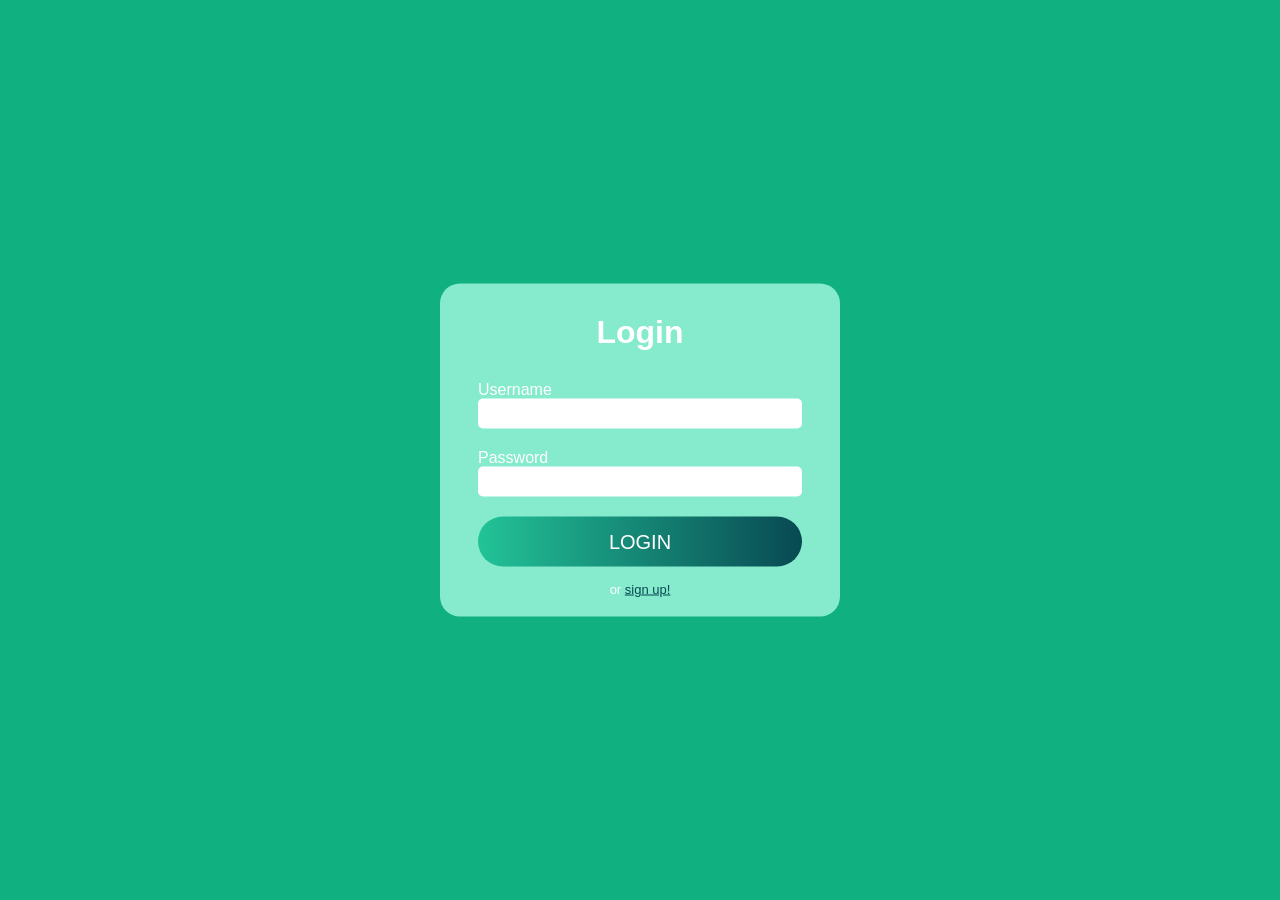
<file: index.html>
<!DOCTYPE html>
<html>
    <head>
        <title>Login</title>
        <meta charset="utf-8">
        <link rel="stylesheet" type="text/css" href="css/login.css">
    </head>
    <body>
        <section id="container-form">
            <div id="form">
                <div class="titulo">
                    <h2>Login</h2>
                </div>
                <div class="email">
                    <span class="txt1">
                        Username
                     </span>
                </div>
                <div class="input_wrap">
                    <input id="email" type="text" name="email">
                </div>
                <div class="password">
                    <span class="txt1">
                        Password
                     </span>
                </div>
                <div class="input_wrap">
                    <input id="password" type="password" name="password">
                </div>
                <button id="login_button">Login</button>
                <div id="signup_option">or <a href="signup.html" class="sign_up">sign up!</a></div>
            </div>
        </section>
        <script src="js/lib/jquery.js" type="text/javascript"></script>
        <script src="js/index.js" type="text/javascript"></script>
        <script src="js/js.js" type="text/javascript" ></script>
    </body>
</html>
</file>
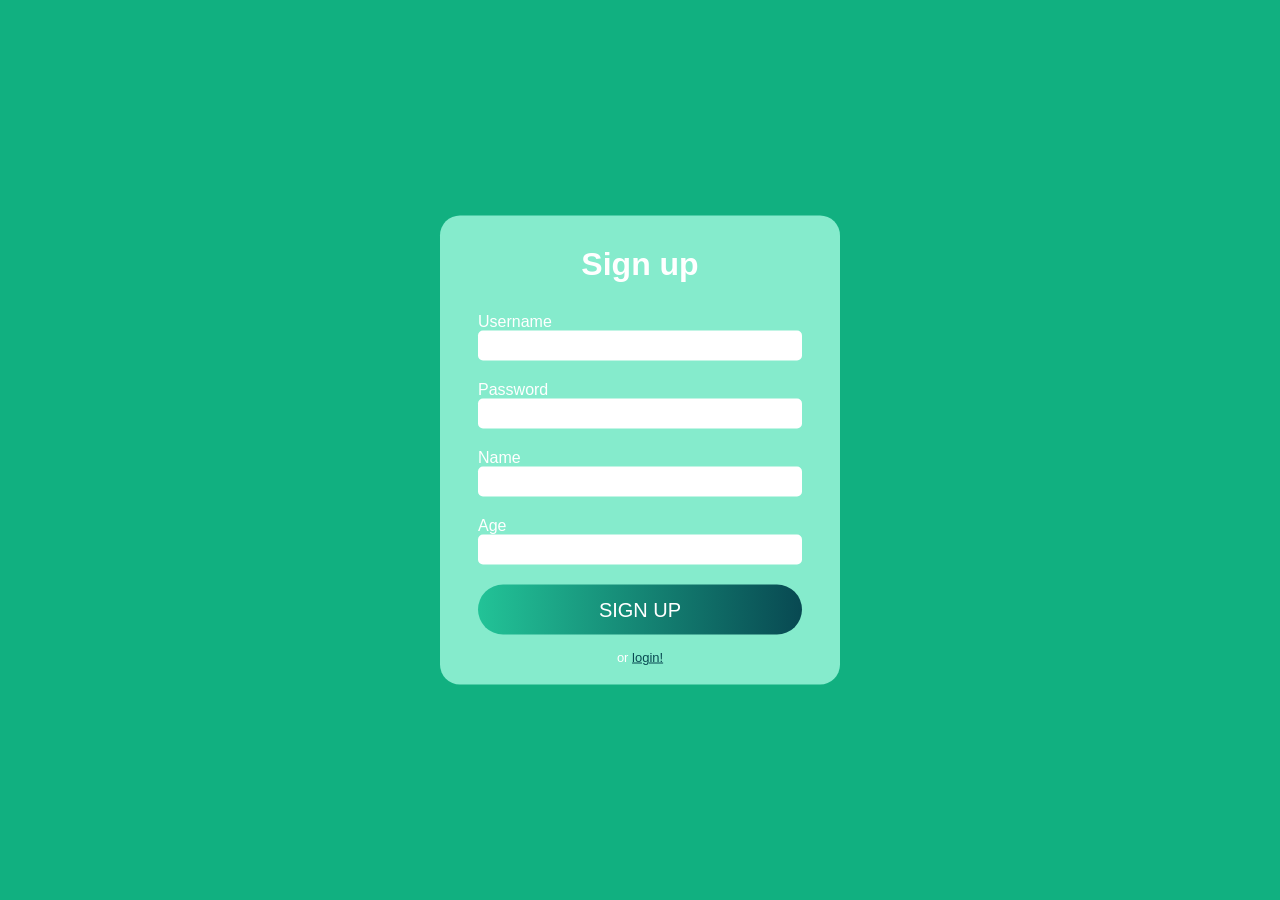
<file: signup.html>
<!DOCTYPE html>
<html>
<head>
  <title>Sign Up</title>
  <meta charset="utf-8">
  <link rel="stylesheet" type="text/css" href="css/login.css">
</head>
<body>
  <section id="container-form">
    <div id="form">
      <div class="titulo">
        <h2>Sign up</h2>
      </div>
       <div class="email">
          <span class="txt1">
            Username
          </span>
      </div>
      <div class="input_wrap">
        <input id="email" type="text" name="email" >
      </div>
      <div class="password">
        <span class="txt1">
          Password
        </span>
       </div>
      <div class="input_wrap">
        <input id="password" type="password" name="password" >
      </div>
      <div class="password">
        <span class="txt1">
          Name
        </span>
      </div>
      <div class="input_wrap">
        <input id="name" type="text" name="name" >
      </div>
      <div class="password">
        <span class="txt1">
          Age
        </span>
      </div>
      <div class="input_wrap">
        <input id="age" type="number" name="age" >
      </div>
      <button id="signup_button">Sign up</button>
      <div id="signup_option">or <a href="index.html" class="sign_up">login!</a></div>
    </div>
  </section>
  <script type="text/javascript" src="js/lib/jquery.js" ></script>
  <script type="text/javascript" src="js/js.js"></script>
  <script type="text/javascript" src="js/signup.js"></script>
</body>
</html>
</file>
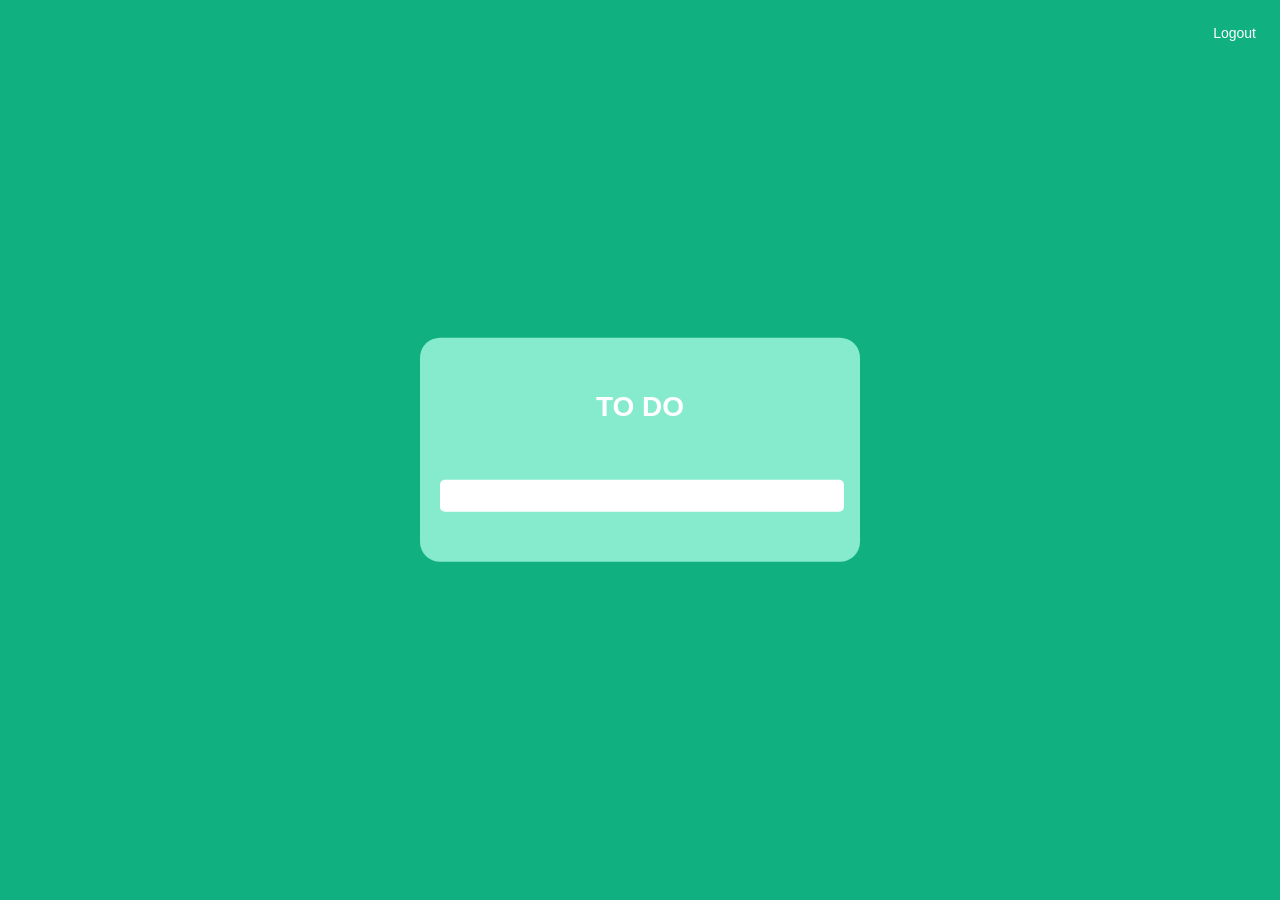
<file: todo.html>
<!DOCTYPE html>
<html>
<head>
  <title>TODO</title>
  <link rel="stylesheet" type="text/css" href="css/todo.css">
</head>
<body>
  <ul class="navbar">
    <li class="navbar-elem"><a>Logout</a></li>
  </ul>
  <div class="container">
    <h2>TO DO</h2>
    <div class="list">
      <ul id="todo-list">
      </ul>
      <input id="newitem" type="text" name="newitem">
    </div>
  </div>
  <script type="text/javascript" src="js/lib/jquery.js" ></script>
  <script type="text/javascript" src="js/todo.js"></script>
</body>
</html>
</file>
<file: css/login.css>
* {
  margin: 0;
  padding: 0;
  box-sizing: border-box;
}

body {
  font-family: 'Candal', sans-serif;
  background: #11B080;
  color: #333333;
}

div {
  display: block;
}

h2 {
  padding: 10px;
  font-family: 'Candal', sans-serif;
  font-size: 2em;
  text-align: center;

}

#container-home {
  width: 800px;
  min-height: 300px;
  background: #ffffff;
  margin: auto;
  padding: 40px 50px;
}

#container-form {
  color: white;
  position: absolute;
  top:50%;
  left: 50%;
  padding: 20px;
  width: 400px;
  transform: translate(-50%,-50%);
  background: #85EBCC;
  border-radius: 20px;
  display: flex;
  flex-direction: column;
  align-items: center;
}
#form {
  width: 90%;
}

.input_wrap {
  width: 100%;
  border: none;
  border-radius: 5px;
  height: 30px;
  font-family: 'Candal', sans-serif;
  font-size: 14px;
  color: #4F545F;
  margin-bottom: 10px;
}

.input_wrap_sel {
    border-bottom: 2px solid #333333;
}

.password{
  margin-top: 20px;
  margin-bottom: 0px;
}

.titulo{
  width: 100%;
  left: 100px;
  margin-bottom: 20px;
}



input::placeholder {
  color: #adadad;
}

input:focus::placeholder {
  color: transparent;
}

input {
  width: 100%;
  border: none;
  border-radius: 5px;

  height: 30px;
  font-family: 'Candal', sans-serif;
  font-size: 14px;
  color: #4F545F;
}

#container-button {
  width: 300px;
}

button {
  font-size: 20px;
  color: #ffffff;
  text-transform: uppercase;
  justify-content: center;
  width: 100%;
  height: 50px;
  margin: 10px 0;
  background: #a64bf4;
  background: -webkit-linear-gradient(left, #22c397, #084952);;
  border: none;
  border-radius: 25px;
}

button:hover {
  background: #4F545F;
}

.sign_up{
  color:#084952 ;
}


#signup_option {
  font-size: 13px;
  text-align: center;
  margin: 5px 0 0 0;
}

#container-logout {
  float: right;
}
</file>
<file: css/todo.css>
body {
  font-family: 'Candal', sans-serif;
  font-size: 14px;
  color: #4F545F;
  background: #11B080;
}

ul.navbar {
  list-style-type: none;
  margin: 0px 0px 10px 0px;
  padding: 0;
  overflow: hidden;
  background: #11B080;
}

li.navbar-elem {
  float: right;
  font-family: 'Candal', sans-serif;
  color: white;
}

li > a {
  display: block;
  color: white;
  text-align: center;
  padding: 14px 16px;
  text-decoration: none;
}

/* Change the link color to #111 (black) on hover */
li a:hover {
  background: #85EBCC;
  opacity: 0.2;
  color: black;
}

/* ************* */

.container {
  color: white;
  position: absolute;
  top:50%;
  left: 50%;
  padding: 20px;
  width: 400px;
  transform: translate(-50%,-50%);
  background: #85EBCC;
  border-radius: 20px;
  display: flex;
  flex-direction: column;
  align-items: center;
}

h2 {
  text-align: center;
  padding: 10px;
  font-family: 'Candal', sans-serif;
  font-size: 2em;
}

.list {
  padding: 10px 15px 30px 15px;
  width: 100%;
}

li {
  list-style: none;
  padding: 3px 0px;
}

li > span {
  padding-left: 10px;
}

input[type="text"] {
  width: 100%;
  border: none;
  border-radius: 5px;
  height: 30px;
  font-family: 'Candal', sans-serif;
  font-size: 14px;
  color: #4F545F;
}

input[type="text"]:focus {
  border-bottom: 2px solid #22B4E2;
}

.done {
  text-decoration: line-through;
  color: #8f919c; 
}
.todo{
  font-weight: 700;
 color: #white; 
}
</file>
